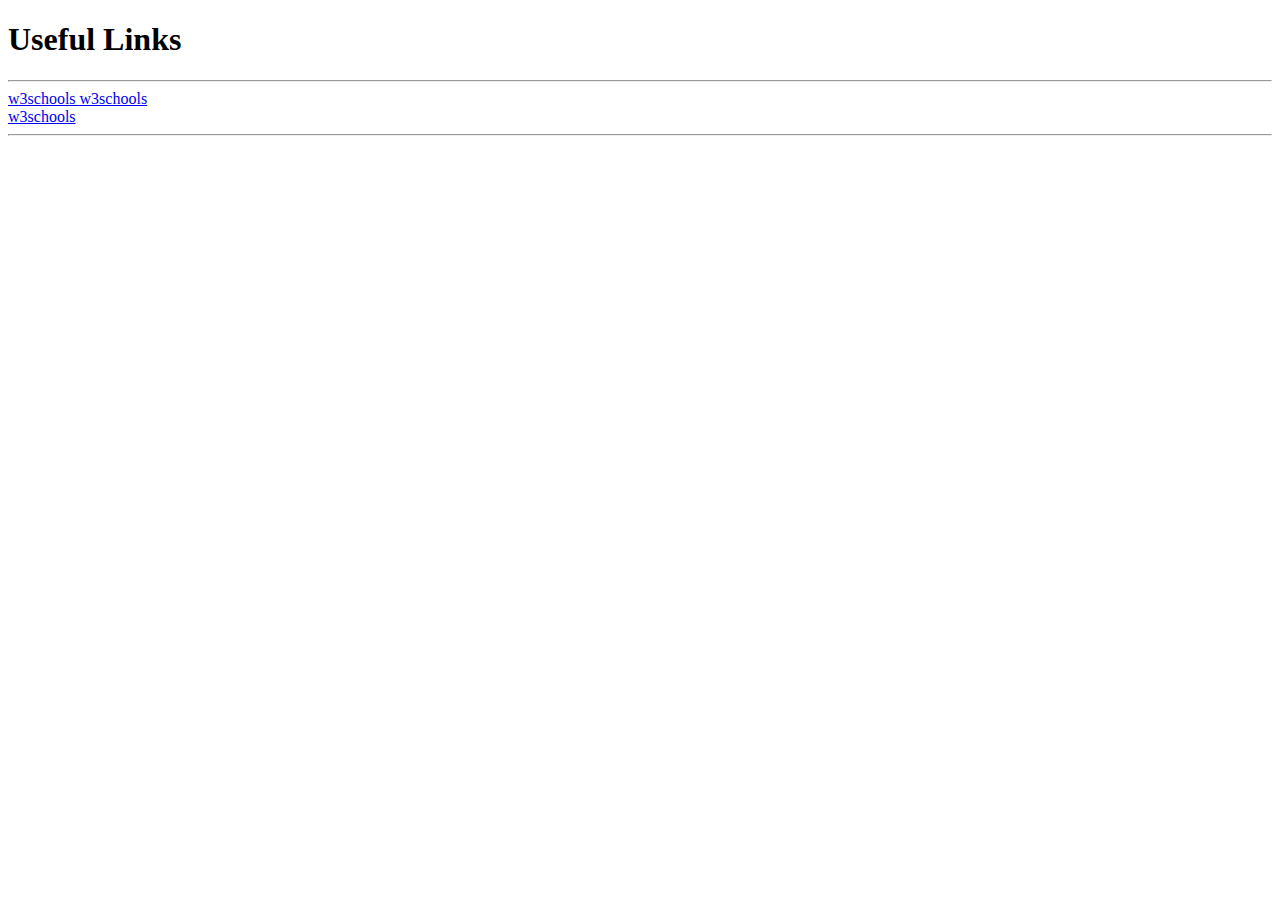
<file: WDLesson1_3Practical/index.html>
<!DOCTYPE html>
<!-- Lesson 3: How do we hyperlink resources?
<!-- Resources 
      https://www.w3schools.com/html/html_links.asp
      https://www.w3schools.com/tags/tag_a.asp
-->

<html>
  <head>
    <title>Exploring Links</title>
  </head>
  <body>
    <!-- Example of a link to a website 
        <a href="http://www.baysidehighschool.org/"> w3schools </a> 
    -->
    <!-- Challenge 1: Add a heading for "Useful Links". -->
     <h1>Useful Links</h1>

    <!-- Challenge 2: Add a horizontal rule underneath. -->
     <hr>

    <!-- Challenge 3: Create a link to https://www.tutorialspoint.com/ -->
     <a href="https://www.tutorialspoint.com/"> w3schools </a>

    <!-- Challenge 4: Add a break to skip down to the next line -->


    <!-- Challenge 5: Create a link to https://www.codecademy.com/ -->
     <a href="https://www.codecademy.com/"> w3schools </a>

    <!-- Challenge 6: Add a break to skip down to the next line -->
     <br>
  
    <!-- Challenge 7: Create a link to https://www.w3schools.com/ -->
     <a href="https://www.w3schools.com/"> w3schools </a>
    
    <!-- Challenge 8: Add a horizontal rule and break -->
     <hr><br>
 
    <!-- Example of link to an internal sources 
      <a href="resources/dukenukem.jpg"> Duke Nukem </a> <br>
    -->
    <!-- Challenge 9: Create links for the rest of the items located in resources -->

    <!-- Challenge Bonus: Create links to your Lesson 1 and Lesson 2 Activities.  Hint: Use the same link that you posted in Google Classroom for the submission of each Lesson Activity -->
  </body>
</html>
</file>
